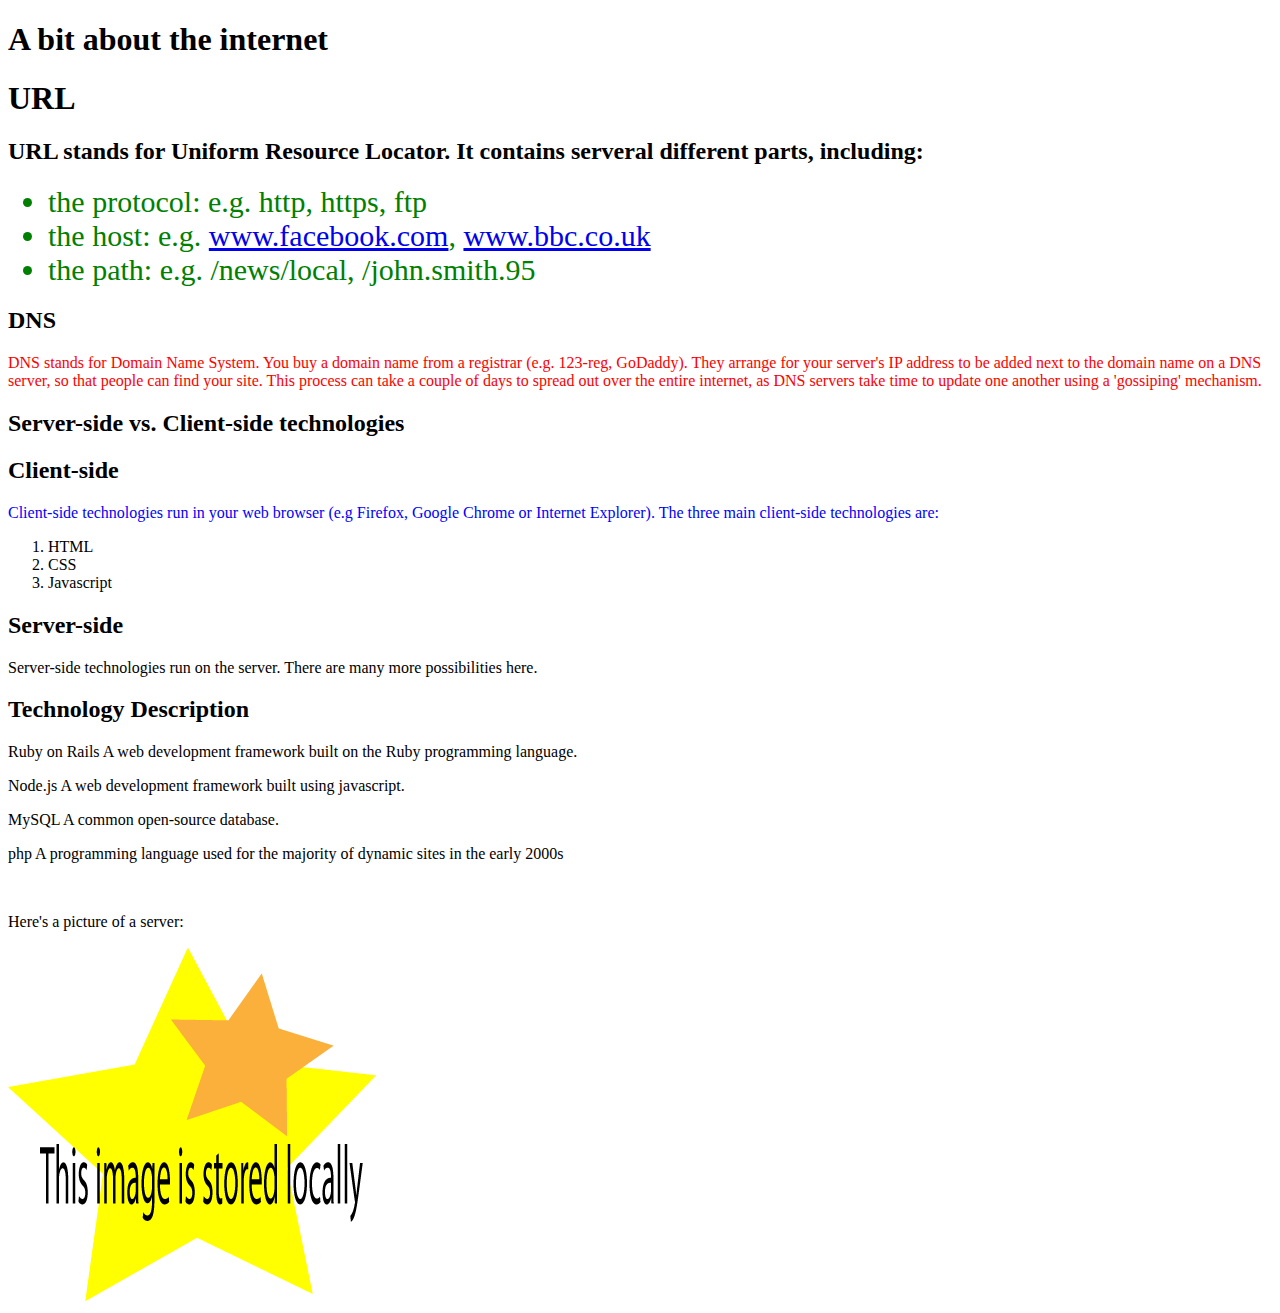
<file: index.html>
<!DOCTYPE html>
<html>
<head>
  <link rel="stylesheet" href="css/styles.css">
</head>

<body>
  <h1>A bit about the internet</h1>
 <h1>URL</h1>

<h2>URL stands for Uniform Resource Locator. It contains serveral different parts, including:</h2>
<ul>
<li class="my-brand">the protocol: e.g. http, https, ftp</li>
<li class="my-brand">the host: e.g. <a href="https://www.facebook.com">www.facebook.com</a>, <a href="https://www.bbc.co.uk">www.bbc.co.uk</a></li>
<li class="my-brand">the path: e.g. /news/local, /john.smith.95</li>
</ul>
<h2>DNS</h2>

<p style="color: red">DNS stands for Domain Name System. You buy a domain name from a registrar (e.g. 123-reg, GoDaddy). They arrange for your server's IP address to be added next to the domain name on a DNS server, so that people can find your site. This process can take a couple of days to spread out over the entire internet, as DNS servers take time to update one another using a 'gossiping' mechanism.</p>

<h2>Server-side vs. Client-side technologies</h2>

<h2>Client-side</h2>

<p id="server-side-intro">Client-side technologies run in your web browser (e.g Firefox, Google Chrome or Internet Explorer). The three main client-side technologies are:</p>
<ol>
<li>HTML</li>
<li>CSS</li>
<li>Javascript</li>
</ol>
<h2>Server-side</h2>

<p>Server-side technologies run on the server. There are many more possibilities here.</p>

<h2>Technology			Description</h2>
<p>Ruby on Rails		A web development framework built on the Ruby programming language.</p>
<p>Node.js 			A web development framework built using javascript.</p>
<p>MySQL 				A common open-source database.</p>
<p>php 				A programming language used for the majority of dynamic sites in the early 2000s</p>
<br>
<p>Here's a picture of a server:</p>
<img src="./image/local_image.png" alt="A local image">
</file>
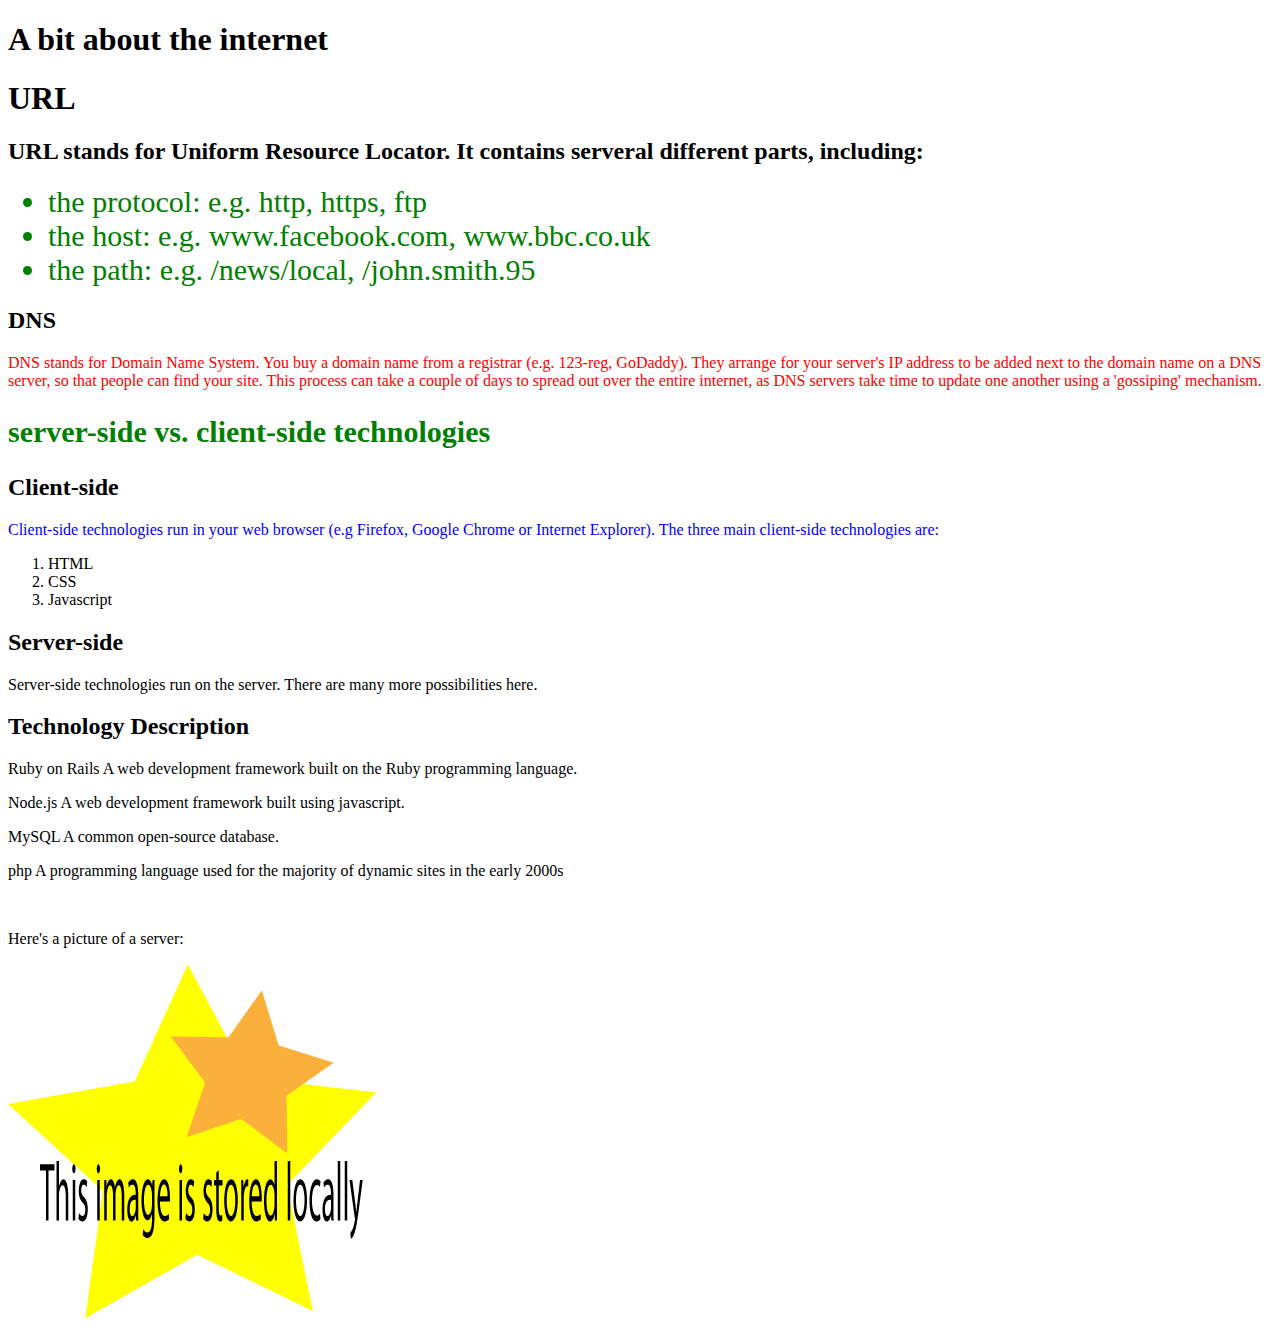
<file: notes.html>
<!DOCTYPE html>
<html>
<head>
  <link rel="stylesheet" href="css/styles.css">
</head>

<body>
  <h1>A bit about the internet</h1>
 <h1>URL</h1>

<h2>URL stands for Uniform Resource Locator. It contains serveral different parts, including:</h2>
<ul>
<li class="my-brand">the protocol: e.g. http, https, ftp</li>
<li class="my-brand">the host: e.g. www.facebook.com, www.bbc.co.uk</li>
<li class="my-brand">the path: e.g. /news/local, /john.smith.95</li>
</ul>
<h2>DNS</h2>

<p style="color: red">DNS stands for Domain Name System. You buy a domain name from a registrar (e.g. 123-reg, GoDaddy). They arrange for your server's IP address to be added next to the domain name on a DNS server, so that people can find your site. This process can take a couple of days to spread out over the entire internet, as DNS servers take time to update one another using a 'gossiping' mechanism.</p>

<h2 class="my-brand">Server-side vs. Client-side technologies</h2>

<h2>Client-side</h2>

<p id="server-side-intro">Client-side technologies run in your web browser (e.g Firefox, Google Chrome or Internet Explorer). The three main client-side technologies are:</p>
<ol>
<li>HTML</li>
<li>CSS</li>
<li>Javascript</li>
</ol>
<h2>Server-side</h2>

<p>Server-side technologies run on the server. There are many more possibilities here.</p>

<h2>Technology			Description</h2>
<p>Ruby on Rails		A web development framework built on the Ruby programming language.</p>
<p>Node.js 			A web development framework built using javascript.</p>
<p>MySQL 				A common open-source database.</p>
<p>php 				A programming language used for the majority of dynamic sites in the early 2000s</p>
<br>
<p>Here's a picture of a server:</p>
<img src="./image/local_image.png" alt="A local image">
</file>
<file: css/styles.css>
#server-side-intro {
  color: blue;
  }

.my-brand {
   font-size: 30px;
   font-style: bold italic;
   text-transform: lowercase;
   color: green;
 }

/*
This is a comment
*/
</file>
